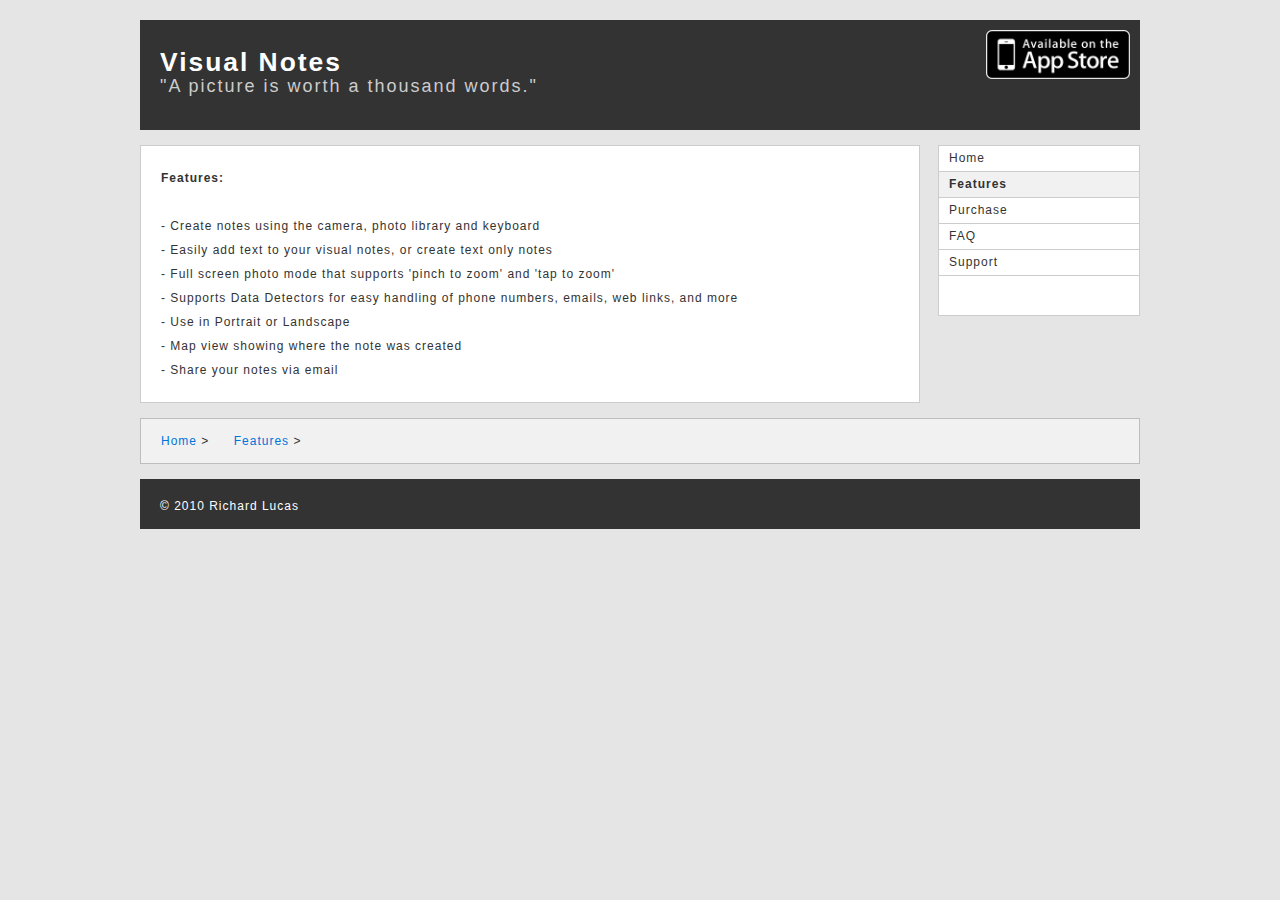
<file: features/features.html>
<!DOCTYPE html PUBLIC "-//W3C//DTD XHTML 1.0 Strict//EN" "http://www.w3.org/TR/xhtml1/DTD/xhtml1-strict.dtd">
<html xmlns="http://www.w3.org/1999/xhtml">
	<head>
		<meta http-equiv="Content-Type" content="text/html; charset=utf-8" />
		<meta name="generator" content="RapidWeaver" />
		
		<title>Visual Notes for iPhone - Features</title>
		<link rel="stylesheet" type="text/css" media="screen" href="../rw_common/themes/sharp/styles.css"  />
		<link rel="stylesheet" type="text/css" media="print" href="../rw_common/themes/sharp/print.css"  />
		<link rel="stylesheet" type="text/css" media="handheld" href="../rw_common/themes/sharp/handheld.css"  />
		<link rel="stylesheet" type="text/css" media="screen" href="../rw_common/themes/sharp/css/width/width_1000.css" />
		<link rel="stylesheet" type="text/css" media="screen" href="../rw_common/themes/sharp/css/sidebar/sidebar_right.css" />
		
		
		
		
		<script type="text/javascript" src="../rw_common/themes/sharp/javascript.js"></script>
		
		
		
	</head>
<body>
<div id="container"><!-- Start container -->
	
	<div id="pageHeader"><!-- Start page header -->
		<img src="../rw_common/images/App_Store_Badge_EN.png" width="144" height="49" alt="Site logo"/>
		<h1>Visual Notes</h1>
		<h2>"A picture is worth a thousand words."</h2>
	</div><!-- End page header -->
	
	<div id="sidebarContainer"><!-- Start Sidebar wrapper -->
		<div id="navcontainer"><!-- Start Navigation -->
			<ul><li><a href="../index.html" rel="self">Home</a></li><li><a href="features.html" rel="self" id="current">Features</a></li><li><a href="http://itunes.apple.com/app/visual-notes/id385038402?mt=8" rel="self">Purchase</a></li><li><a href="../styled/support.html" rel="self">FAQ</a></li><li><a href="../support/support.html" rel="self">Support</a></li></ul>
		</div><!-- End navigation --> 
		<div class="clearer"></div>
		<div id="sidebar"><!-- Start sidebar content -->
			<h1 class="sideHeader"></h1><!-- Sidebar header -->
			 <br /><!-- sidebar content you enter in the page inspector -->
			 <!-- sidebar content such as the blog archive links -->
		</div><!-- End sidebar content -->
	</div><!-- End sidebar wrapper -->
	
	<div id="contentContainer"><!-- Start main content wrapper -->
		<div id="content"><!-- Start content -->
			<strong>Features:</strong><br /><br /><span style="font:12px &#39;Lucida Grande&#39;, LucidaGrande, Verdana, sans-serif; ">- Create notes using the camera, photo library and keyboard <br />- Easily add text to your visual notes, or create text only notes <br />- Full screen photo mode that supports 'pinch to zoom' and 'tap to zoom' <br />- Supports Data Detectors for easy handling of phone numbers, emails, web links, and more<br />- Use in Portrait or Landscape<br />- Map view showing where the note was created <br />- Share your notes via email </span>
			<div class="clearer"></div>
		</div><!-- End content -->
	</div><!-- End main content wrapper -->

	<div id="breadcrumbcontainer"><!-- Start the breadcrumb wrapper -->
		<ul><li><a href="../index.html">Home</a>&nbsp;>&nbsp;</li><li><a href="features.html">Features</a>&nbsp;>&nbsp;</li></ul>
	</div><!-- End breadcrumb -->
	
	<div id="footer"><!-- Start Footer -->
		<p>&copy; 2010 Richard Lucas</p>
	</div><!-- End Footer -->

</div><!-- End container -->
<!-- Start Google Analytics -->
<script type="text/javascript">

  var _gaq = _gaq || [];
  _gaq.push(['_setAccount', 'UA-1021810-6']);
  _gaq.push(['_trackPageview']);

  (function() {
    var ga = document.createElement('script'); ga.type = 'text/javascript'; ga.async = true;
    ga.src = ('https:' == document.location.protocol ? 'https://ssl' : 'http://www') + '.google-analytics.com/ga.js';
    var s = document.getElementsByTagName('script')[0]; s.parentNode.insertBefore(ga, s);
  })();

</script><!-- End Google Analytics -->
</body>
</html>
</file>
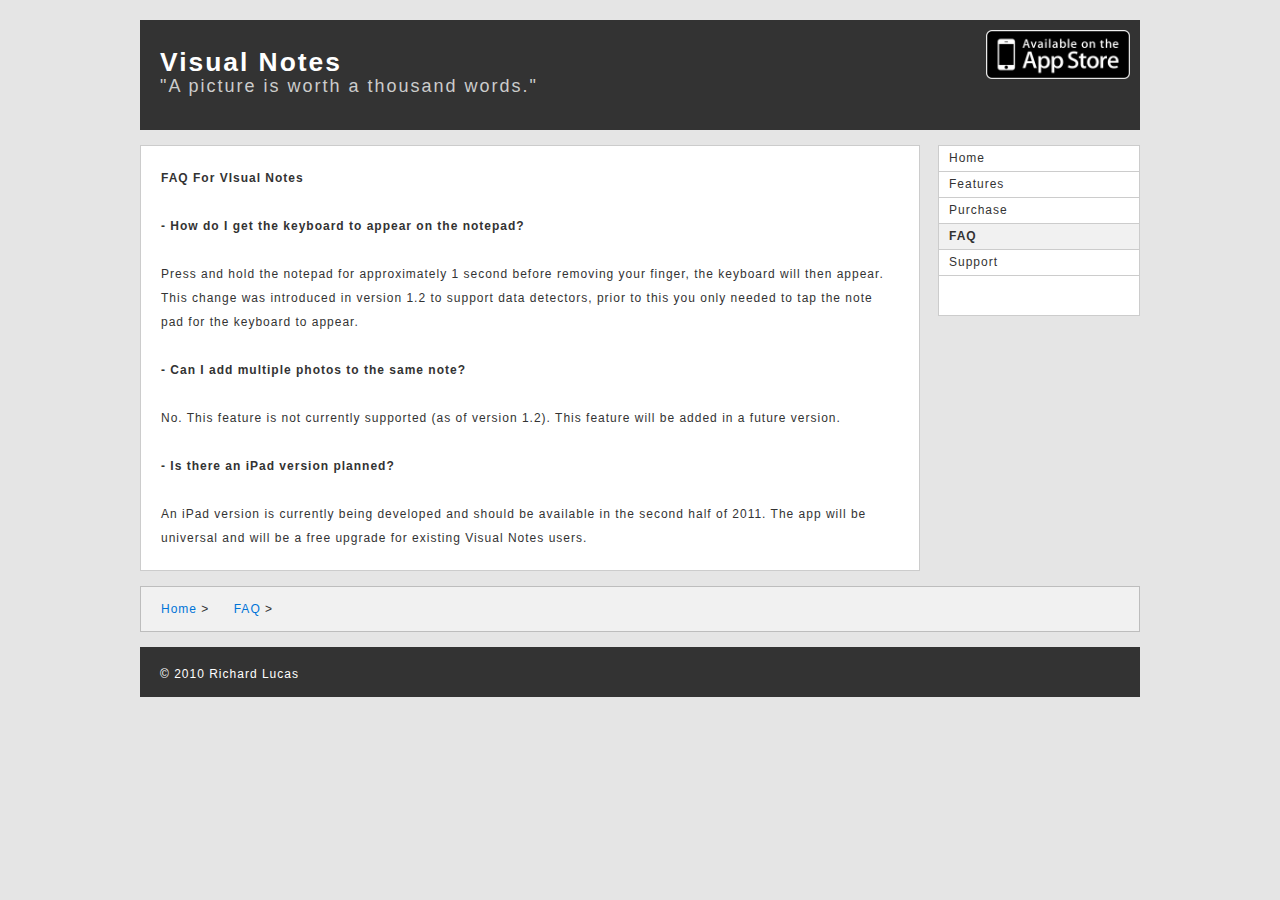
<file: styled/support.html>
<!DOCTYPE html PUBLIC "-//W3C//DTD XHTML 1.0 Strict//EN" "http://www.w3.org/TR/xhtml1/DTD/xhtml1-strict.dtd">
<html xmlns="http://www.w3.org/1999/xhtml">
	<head>
		<meta http-equiv="Content-Type" content="text/html; charset=utf-8" />
		<meta name="generator" content="RapidWeaver" />
		
		<title>Visual Notes for iPhone - Support</title>
		<link rel="stylesheet" type="text/css" media="screen" href="../rw_common/themes/sharp/styles.css"  />
		<link rel="stylesheet" type="text/css" media="print" href="../rw_common/themes/sharp/print.css"  />
		<link rel="stylesheet" type="text/css" media="handheld" href="../rw_common/themes/sharp/handheld.css"  />
		<link rel="stylesheet" type="text/css" media="screen" href="../rw_common/themes/sharp/css/width/width_1000.css" />
		<link rel="stylesheet" type="text/css" media="screen" href="../rw_common/themes/sharp/css/sidebar/sidebar_right.css" />
		
		
		
		
		<script type="text/javascript" src="../rw_common/themes/sharp/javascript.js"></script>
		
		
		
	</head>
<body>
<div id="container"><!-- Start container -->
	
	<div id="pageHeader"><!-- Start page header -->
		<img src="../rw_common/images/App_Store_Badge_EN.png" width="144" height="49" alt="Site logo"/>
		<h1>Visual Notes</h1>
		<h2>"A picture is worth a thousand words."</h2>
	</div><!-- End page header -->
	
	<div id="sidebarContainer"><!-- Start Sidebar wrapper -->
		<div id="navcontainer"><!-- Start Navigation -->
			<ul><li><a href="../index.html" rel="self">Home</a></li><li><a href="../features/features.html" rel="self">Features</a></li><li><a href="http://itunes.apple.com/app/visual-notes/id385038402?mt=8" rel="self">Purchase</a></li><li><a href="support.html" rel="self" id="current">FAQ</a></li><li><a href="../support/support.html" rel="self">Support</a></li></ul>
		</div><!-- End navigation --> 
		<div class="clearer"></div>
		<div id="sidebar"><!-- Start sidebar content -->
			<h1 class="sideHeader"></h1><!-- Sidebar header -->
			 <br /><!-- sidebar content you enter in the page inspector -->
			 <!-- sidebar content such as the blog archive links -->
		</div><!-- End sidebar content -->
	</div><!-- End sidebar wrapper -->
	
	<div id="contentContainer"><!-- Start main content wrapper -->
		<div id="content"><!-- Start content -->
			<strong>FAQ For VIsual Notes<br /><br />- How do I get the keyboard to appear on the notepad?</strong><br /><br />Press and hold the notepad for approximately 1 second before removing your finger, the keyboard will then appear. This change was introduced in version 1.2 to support data detectors, prior to this you only needed to tap the note pad for the keyboard to appear.<br /><br /><strong>- Can I add multiple photos to the same note?</strong><br /><br />No. This feature is not currently supported (as of version 1.2). This feature will be added in a future version.<br /><br /><strong>- Is there an iPad version planned?<br /><br /></strong>An iPad version is currently being developed and should be available in the second half of 2011. The app will be universal and will be a free upgrade for existing Visual Notes users.
			<div class="clearer"></div>
		</div><!-- End content -->
	</div><!-- End main content wrapper -->

	<div id="breadcrumbcontainer"><!-- Start the breadcrumb wrapper -->
		<ul><li><a href="../index.html">Home</a>&nbsp;>&nbsp;</li><li><a href="support.html">FAQ</a>&nbsp;>&nbsp;</li></ul>
	</div><!-- End breadcrumb -->
	
	<div id="footer"><!-- Start Footer -->
		<p>&copy; 2010 Richard Lucas</p>
	</div><!-- End Footer -->

</div><!-- End container -->
<!-- Start Google Analytics -->
<script type="text/javascript">

  var _gaq = _gaq || [];
  _gaq.push(['_setAccount', 'UA-1021810-6']);
  _gaq.push(['_trackPageview']);

  (function() {
    var ga = document.createElement('script'); ga.type = 'text/javascript'; ga.async = true;
    ga.src = ('https:' == document.location.protocol ? 'https://ssl' : 'http://www') + '.google-analytics.com/ga.js';
    var s = document.getElementsByTagName('script')[0]; s.parentNode.insertBefore(ga, s);
  })();

</script><!-- End Google Analytics -->
</body>
</html>
</file>
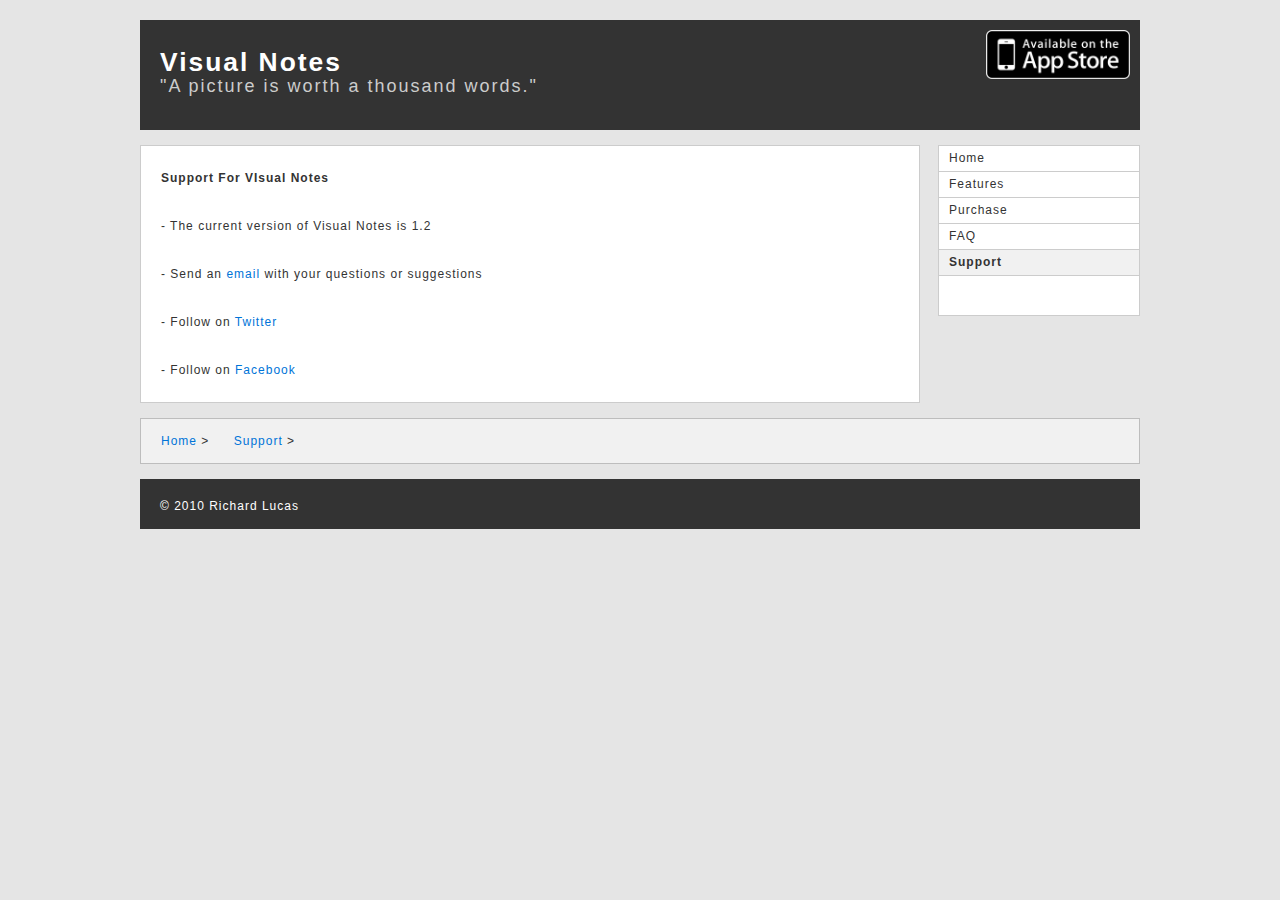
<file: support/support.html>
<!DOCTYPE html PUBLIC "-//W3C//DTD XHTML 1.0 Strict//EN" "http://www.w3.org/TR/xhtml1/DTD/xhtml1-strict.dtd">
<html xmlns="http://www.w3.org/1999/xhtml">
	<head>
		<meta http-equiv="Content-Type" content="text/html; charset=utf-8" />
		<meta name="generator" content="RapidWeaver" />
		
		<title>Visual Notes for iPhone - Support</title>
		<link rel="stylesheet" type="text/css" media="screen" href="../rw_common/themes/sharp/styles.css"  />
		<link rel="stylesheet" type="text/css" media="print" href="../rw_common/themes/sharp/print.css"  />
		<link rel="stylesheet" type="text/css" media="handheld" href="../rw_common/themes/sharp/handheld.css"  />
		<link rel="stylesheet" type="text/css" media="screen" href="../rw_common/themes/sharp/css/width/width_1000.css" />
		<link rel="stylesheet" type="text/css" media="screen" href="../rw_common/themes/sharp/css/sidebar/sidebar_right.css" />
		
		
		
		
		<script type="text/javascript" src="../rw_common/themes/sharp/javascript.js"></script>
		
		
		
	</head>
<body>
<div id="container"><!-- Start container -->
	
	<div id="pageHeader"><!-- Start page header -->
		<img src="../rw_common/images/App_Store_Badge_EN.png" width="144" height="49" alt="Site logo"/>
		<h1>Visual Notes</h1>
		<h2>"A picture is worth a thousand words."</h2>
	</div><!-- End page header -->
	
	<div id="sidebarContainer"><!-- Start Sidebar wrapper -->
		<div id="navcontainer"><!-- Start Navigation -->
			<ul><li><a href="../index.html" rel="self">Home</a></li><li><a href="../features/features.html" rel="self">Features</a></li><li><a href="http://itunes.apple.com/app/visual-notes/id385038402?mt=8" rel="self">Purchase</a></li><li><a href="../styled/support.html" rel="self">FAQ</a></li><li><a href="support.html" rel="self" id="current">Support</a></li></ul>
		</div><!-- End navigation --> 
		<div class="clearer"></div>
		<div id="sidebar"><!-- Start sidebar content -->
			<h1 class="sideHeader"></h1><!-- Sidebar header -->
			 <br /><!-- sidebar content you enter in the page inspector -->
			 <!-- sidebar content such as the blog archive links -->
		</div><!-- End sidebar content -->
	</div><!-- End sidebar wrapper -->
	
	<div id="contentContainer"><!-- Start main content wrapper -->
		<div id="content"><!-- Start content -->
			<strong>Support For VIsual Notes<br /><br /></strong>- The current version of Visual Notes is 1.2<br /><br />- Send an <a href="mailto:visualnotes@me.com">email</a> with your questions or suggestions<br /><br />- Follow on <a href="http://twitter.com/vn_iphone">Twitter</a><br /><br />- Follow on <a href="http://www.facebook.com/pages/Visual-Notes-for-iPhone/144495115577899">Facebook</a>
			<div class="clearer"></div>
		</div><!-- End content -->
	</div><!-- End main content wrapper -->

	<div id="breadcrumbcontainer"><!-- Start the breadcrumb wrapper -->
		<ul><li><a href="../index.html">Home</a>&nbsp;>&nbsp;</li><li><a href="support.html">Support</a>&nbsp;>&nbsp;</li></ul>
	</div><!-- End breadcrumb -->
	
	<div id="footer"><!-- Start Footer -->
		<p>&copy; 2010 Richard Lucas</p>
	</div><!-- End Footer -->

</div><!-- End container -->
<!-- Start Google Analytics -->
<script type="text/javascript">

  var _gaq = _gaq || [];
  _gaq.push(['_setAccount', 'UA-1021810-6']);
  _gaq.push(['_trackPageview']);

  (function() {
    var ga = document.createElement('script'); ga.type = 'text/javascript'; ga.async = true;
    ga.src = ('https:' == document.location.protocol ? 'https://ssl' : 'http://www') + '.google-analytics.com/ga.js';
    var s = document.getElementsByTagName('script')[0]; s.parentNode.insertBefore(ga, s);
  })();

</script><!-- End Google Analytics -->
</body>
</html>
</file>
<file: rw_common/themes/sharp/styles.css>
/* @group General Styles */

body {
	background: #e5e5e5;
	margin: 20px;
	text-align: center;
	color: #373737;
	padding: 0px;
	font: 0.75em helvetica, arial, sans-serif;
	letter-spacing: 1px;
	line-height: 2.0em;
	padding: 0;
}

p {
}

b, strong {

}

a:link, a:visited {
	color: #0074d8;
	text-decoration: none;
}

a:hover, a:active {
	color: #373737;
}

img {
	border-style: none;
}

.image-left {
	float: left;
	margin: 3px 3px 3px 0;
	padding: 3px 3px 3px 0;
	position: relative;
	z-index: 5;
}

.image-right {
	float: right;
	margin: 3px 0 3px 3px;
	padding: 3px 0 3px 3px;
	position: relative;
	z-index: 5;
}
	
/* @end */

/* @group Layout */

#container {
	margin: 0px auto; /* Right And Left Margin Widths To Auto */
	text-align: left; /* Hack To Keep IE5 Windows Happy */
	color: #333333;
}

.clearer {
	clear: both;
}

#pageHeader {
	background: #333333;
	height: 110px;
	margin-bottom: 15px;
	position: relative;
}

#pageHeader img {
	position: absolute;
	top: 10px;
	right: 10px;
}

#pageHeader h1 {
	color: #ffffff;
	margin: 0px;
	padding: 30px 20px 0px 20px;
	letter-spacing: 2px;
	font-size: 2.2em;
}

#pageHeader h2 {
	color: #cccccc;
	font-weight: normal;
	letter-spacing: 2px;
	margin: 0px;
	padding-left: 20px;
	font-size: 1.5em;
}

#contentContainer {
	padding: 0px;
	margin: 0px 220px 15px 0px;
	position: relative;
	z-index: 10;
}

#contentContainer #content {
	padding: 20px;
	background: #ffffff;
	border: 1px solid #ccc;
}

#sidebarContainer {
	float: right;
	width: 200px;	
	border: 1px solid #cccccc;
	background: #ffffff;
	margin: 0 0 15px;
	padding: 0;
	position: relative;
}

#sidebarContainer #sidebar {
	padding: 0px 10px 10px;
	line-height: 1.6em;
}

#sidebarContainer .sideHeader {
	padding: 10px 10px 0;
	margin: 0 -10px;
	font-weight: bold;
	font-size: 1.2em;
	color: #0074d8;
}

#footer {
	text-align: left;
	height: 50px;
	background: #333333;
}

#footer p {
	color: #ffffff;
	padding-top: 15px;
	padding-left: 20px;
}

#footer a:link, #footer a:visited {
}

#footer a:hover, #footer a:active {
	color: #ffffff;
	text-decoration: none;
}
	
/* @end */

/* @group Bread-crumb */

#breadcrumbcontainer {
	text-align: left;
	border: 1px solid #bdbdbd;
	margin-bottom: 15px;
	padding: 10px 0px 10px 0px;
	background: #f1f1f1;
}

#breadcrumbcontainer ul {
	list-style: none;
	padding: 0px;
	margin: 0px 0px 0px 0px;
}

#breadcrumbcontainer li {
	display: inline;
}

#breadcrumbcontainer a {
	padding: 0px 0px 0px 20px;
}

#breadcrumbcontainer a:hover {

}
	
/* @end */

/* @group Toolbar */

/* Toolbar Styles */

#navcontainer {
	background: #ffffff;
	line-height: 2.0em;
	position: relative;
	top: 0;
	width: 100%;
	display: block;
}

#navcontainer #current {
	color: #333333;
	font-weight: bold;
	background: #f1f1f1;
}

#navcontainer #current:hover {
}

#navcontainer .currentAncestor {
	color: #333333;
	font-weight: bold;
	background: #f1f1f1;
}

/* Parent - Level 0 */

#navcontainer ul{
	list-style: none;
	margin: 0;
	padding: 0;
}

#navcontainer li {
}

#navcontainer a {
	display: block;
	color: #333333;
	text-decoration: none;
	padding-left: 10px;
	border-bottom: 1px solid #cccccc;
	height: 25px;
}

#navcontainer a:hover {
	background: #f1f1f1;
}

#navcontainer a:active {
}

/* Child - Level 1 */

#navcontainer ul ul {
}

#navcontainer ul ul li {
	background: #ffffff;
}

#navcontainer ul ul a {
	color: #c3c3c3;
	padding: 0px 0px 0px 30px;
}

#navcontainer ul ul a:hover{
}

#navcontainer ul ul #current{
	font-weight: bold;
	background: #f9f9f9;
}

#navcontainer ul ul .currentAncestor {
	font-weight: bold;
	background: #f9f9f9;
}
/* Child - Level 2 */

#navcontainer ul ul ul {
}

#navcontainer ul ul ul li { 
}

#navcontainer ul ul ul a{
	padding: 0px 0px 0px 50px;
	color: #808080;
}

#navcontainer ul ul ul a:hover{

}

#navcontainer ul ul ul #current{
	font-weight: bold;
	background: #fdfdfd;
}

#navcontainer ul ul ul .currentAncestor {
	font-weight: bold;
}


/* Child Level 3 */

#navcontainer ul ul ul ul {
}

#navcontainer ul ul ul ul li { 
}

#navcontainer ul ul ul ul a{
	color: #999999;
	padding: 0px 0px 0px 70px;
}

#navcontainer ul ul ul ul a:hover{

}

/* Child Level 4 */

#navcontainer ul ul ul ul ul {
}

#navcontainer ul ul ul ul ul li { 
}

#navcontainer ul ul ul ul ul a{
	color: #b3b3b3;
	padding: 0px 0px 0px 90px;
}

#navcontainer ul ul ul ul ul a:hover{

}

/* Child Level 5 */

#navcontainer ul ul ul ul ul ul {
}

#navcontainer ul ul ul ul ul ul li { 
}

#navcontainer ul ul ul ul ul ul a{
	color: #cccccc;
	padding: 0px 0px 0px 110px;
}

#navcontainer ul ul ul ul ul ul a:hover{

}

/* @end */

/* @group Global Classes */

blockquote, .standout {
	font-style: italic;
	color: #666666;
}

h1 {
}

h2 {
}

h3 {
}

h4 {
}

.imageStyle {
}
	
/* Main content area unordered list styles */
#contentContainer #content ul {
}

#contentContainer #content li {
}

ul.disc {
	list-style-type: disc;
}

ul.circle {
	list-style-type: circle;
}

ul.square {
	list-style-type: square;
}

ol.arabic-numbers {
	list-style-type: decimal;
}

ol.upper-alpha {
	list-style-type: upper-alpha;
}

ol.lower-alpha {
	list-style-type: lower-alpha;
}

ol.upper-roman {
	list-style-type: upper-roman;
}

ol.lower-roman {
	list-style-type: lower-roman;
}

/* Sidebar area unordered list styles */
#sidebarContainer #sidebar ul {
	margin: 10px 0;
	padding: 0;
}

#sidebarContainer #sidebar li {
}

/* Table Styles */
table {
	font-size: 1em;
}
/* @end */

/* @group Blog */

/* @group Tag Cloud */
ul.blog-tag-cloud {
	margin: 0 0 10px;
	padding: 0;
	text-align: justify;
}

ul.blog-tag-cloud li {
	display: inline;
	padding-right: 5px;
}

.blog-tag-size-1 {	
	font-size: 0.8em;
}

.blog-tag-size-2 {	
	font-size: 0.85em;
}

.blog-tag-size-3 {	
	font-size: 0.9em;
}

.blog-tag-size-4 {	
	font-size: 0.95em;
}

.blog-tag-size-5 {	
	font-size: 1em;
}

.blog-tag-size-6 {	
	font-size: 1.05em;
}

.blog-tag-size-7 {	
	font-size: 1.1em;
}

.blog-tag-size-8 {	
	font-size: 1.15em;
}

.blog-tag-size-9 {	
	font-size: 1.2em;
}

.blog-tag-size-10 {	
	font-size: 1.25em;
}

.blog-tag-size-11 {	
	font-size: 1.3em;
}

.blog-tag-size-12 {	
	font-size: 1.35em;
}

.blog-tag-size-13 {
	font-size: 1.4em;
}

.blog-tag-size-14 {	
	font-size: 1.45em;
}

.blog-tag-size-15 {
	font-size: 1.5em;
}

.blog-tag-size-16 {	
	font-size: 1.55em;
}

.blog-tag-size-17 {	
	font-size: 1.6em;
}

.blog-tag-size-18 {	
	font-size: 1.65em;
}

.blog-tag-size-19 {
	font-size: 1.7em;
}

.blog-tag-size-20 {	
	font-size: 1.75em;
}

/* @end */

/* @group Archive Page */

.blog-archive-background {
}

.blog-entry-summary {
	margin-bottom: 10px;
}

.blog-archive-headings-wrapper {
	margin-bottom: 40px;
}

.blog-archive-entries-wrapper {
}

.blog-archive-entries-wrapper .blog-entry {
}

.blog-archive-month {
	color: #333333;
	font-size: 1.7em;
	font-weight: normal;
	letter-spacing: 2px;
}

.blog-archive-link {
}

.blog-archive-link a:link, .blog-archive-link a:visited {
	color: #cccccc;
	letter-spacing: 2px
}
	
/* @end */

.blog-entry {
	margin-bottom: 40px;
}

.blog-entry-title {
	color: #333333;
	font-size: 1.7em;
	font-weight: normal;
	letter-spacing: 2px;
	margin: 0;
}

.blog-entry-title a {
	color: #333333;
}

.blog-entry-title a:hover {
	color: #0074d8;
}

.blog-entry-date {
	color: #cccccc;
	letter-spacing: 2px;
}

.blog-read-more {
	display: block;
	padding-top: 10px;
	font-style: italic;
}

.blog-entry-body {
}

.blog-entry-comments {
}

/*styles the category link in the main entry */
.blog-entry-category {
	color: #333333;
	font-weight: bold;
	margin-bottom: 5px;
}

.blog-entry-category a:link, .blog-entry-category a:visited {
}

/* styles the archives in the blog sidebar */
#blog-archives {
	margin-bottom: 10px;
}

.blog-archive-link-enabled {
}

.blog-archive-link-disabled {
}

/* Styles the blog categories in the blog sidebar */
#blog-categories {
	margin-bottom: 10px;
}

.blog-category-link-enabled {
}

.blog-category-link-disabled {
}

/* Styles the blog RSS feeds in the blog sidebar */
#blog-rss-feeds {
	margin-bottom: 10px;
}

.blog-rss-link {
}

.blog-comments-rss-link {
}
/* @end */

/* @group File Sharing */

.filesharing-description {
	padding-bottom: 5px;
	margin-bottom: 5px;
	border-bottom: 1px solid #cccccc;
}

.filesharing-item {
	padding: 5px;
	margin-bottom: 5px;
	border-bottom: 1px solid #cccccc;
}

.filesharing-item-title a:link {
}

.filesharing-item-title a:hover {
}

.filesharing-item-title a:visited {

}

.filesharing-item-description {
}

/* @end */

/* @group Photo Album */

/* @group Index Page (Thumbnail view) */

.album-title {
	color: #333333;
	font-size: 1.7em;
	font-weight: normal;
	letter-spacing: 2px;
}

.album-description {
	color: #cccccc;
	letter-spacing: 2px;
	margin-bottom: 70px;
}

.album-wrapper {
	display: block;
	width: 99%;
	position: relative;
}

.thumbnail-wrap {
	text-align: center;
	position: relative;
	float: left;
	margin-bottom: 60px;
	margin-right: 12px;
}

.thumbnail-frame {
	position: absolute;
    bottom: 0;
    left: 0;
}

.thumbnail-frame:hover {
}

.thumbnail-frame a {
}

.thumbnail-frame a:hover {
}

.thumbnail-frame img {
	border: 1px solid #cccccc;
	padding: 1px;
	margin: auto;
}

.thumbnail-caption {
	margin: 0;
	padding: 0;
	line-height: normal;
	width: 100%;
	height: 38px;
	display: block;
}
	
/* @end */

/* @group Single Page (Photo view) */

.photo-background {
	margin: 10px;
}

.photo-navigation {
	background: #333333;
	margin-bottom: 10px;
	padding: 5px;

}

.photo-links {
	margin: 0;
	padding: 0;
}

.photo-navigation a:link, .photo-navigation a:visited {

}

.photo-navigation a:hover {
	color: #ffffff;
}

.photo-frame{
	background: #333333;
	padding: 5px;
}

.photo-title {
	font-size: 1.7em;
	font-weight: normal;
	letter-spacing: 2px;
	color: #ffffff;
	margin: 0;
	padding: 0;
}

.photo-caption {
	color: #cccccc;
	letter-spacing: 2px;
	margin: 0;
	padding: 0;
}

/* @group EXIF data */
/* Data wrapper */
.exif-data {
}

/* p tag classes for all exif data */
p.exif-version {
}

p.exif-colour-space {
}

p.exif-focal-length {
}

p.exif-dimensions {
}

p.exif-pixel-y-dimension {
}

p.exif-pixel-x-dimension {
}

p.exif-oecf-value {
}

p.exif-subsec-time-original {
}

p.exif-exposure-mode {
}

p.exif-spatial-frequency-response {
}

p.exif-scene-capture-type {
}

p.exif-subject-location {
}

p.exif-shutter-speed {
}

p.exif-datetime-original {
}

p.exif-subsec-time {
}

p.exif-compressed-bits-per-pixel {
}

p.exif-flash-energy {
}

p.exif-saturation {
}

p.exif-brightness {
}

p.exif-exposure-time {
}

p.exif-f-number {
}

p.exif-file-source {
}

p.exif-gain-control {
}

p.exif-subject-area {
}

p.exif-cfa-pattern {
}

p.exif-scene-type {
}

p.exif-white-balance {
}

p.exif-flash {
}

p.exif-exposure-index {
}

p.exif-flashpix-version {
}

p.exif-device-setting-description {
}

p.exif-focalplane-x-resolution {
}

p.exif-image-uniqueid {
}

p.exif-components-configuration {
}

p.exif-light-source {
}

p.exif-sensing-method {
}

p.exif-aperture {
}

p.exif-sharpness {
}

p.exif-exposure-program {
}

p.exif-subject-distance {
}

p.exif-subsec-time-digitized {
}

p.exif-contrast {
}

p.exif-focalplane-resolution-unit {
}

p.exif-gamma {
}

p.exif-35mm-focal-length {
}

p.exif-datetime-digitized {
}

p.exif-subject-distance-range {
}

p.exif-custom-rendered {
}

p.exif-max-aperture {
}

p.exif-sound-file {
}

p.exif-metering-mode {
}

p.exif-spectral-sensitivity {
}

p.exif-exposure-bias {
}

p.exif-focalplane-y-resolution {
}

p.exif-iso-rating {
}

p.exif-maker-note {
}

p.exif-digital-zoom-ratio {
}

p.exif-user-comment {
}
/* @end */

/* @end */
	
/* @end */

/* @group Quicktime Page */

.movie-description {

}
	
/* @end */

/* @group Quicktime Album */

/* @group Index Page (Movie Thumbnail view) */

.movie-page-title {
	color: #333333;
	font-size: 1.7em;
	font-weight: normal;
	letter-spacing: 2px;
}

.movie-page-description {
	color: #cccccc;
	letter-spacing: 2px;
	margin-bottom: 10px;
}

.movie-thumbnail-frame {
	width: 132px;
	height: 132px;
	float: left;
	text-align: center;
	margin-right: 10px;
	margin-bottom: 10px;
	padding: 1px;
	border: Solid 1px #cccccc;
	font-size: 0.9em;
	position: relative;
	z-index: 10;
}

.movie-thumbnail-frame:hover {
}

.movie-thumbnail-caption {
}
	
/* @end */

/* @group Single Page (Movie View) */

.movie-background {
}

.movie-title {
	color: #333333;
	font-size: 1.3em;
	font-weight: normal;
	letter-spacing: 2px;
}

.movie-frame {

}
	
/* @end */


/* @end */

/* @group Contact Form */
.message-text { 
} 

.required-text {
} 

.form-input-field {
} 

.form-input-button { 
} 
/* @end */


/* @group JS-Kit Override */

.js-singleCommentBodyT {
	display: block;
	padding-top: 17px !important;

}

.js-singleCommentHeader {
	padding: 0 8px !important;
}

.js-OldComments,
.js-commentFieldLabel,
.js-pmFieldLabel,
.js-singleCommentBody,
.js-singleCommentKarmaComMod,
.js-commentBodyLabel,
.js-commentCmtTextarea,
.js-commentAvatarArea,
.js-OldCommentsWrap,
.js-OldComments,
.js-CreateCommentFieldsWrap,
.js-CreateCommentFields,
.js-commentCmtTextarea,
.js-kit-comments div {
	clear: none !important;
}

.js-singleCommentText {
	display: block !important;
	clear: both !important;
}

.js-kit-comments br {
	display: none !important;
}

.js-singleCommentBody br {
	display: block !important;
}

/* @end */

/* @group Disqus */
#dsq-comments-title {
    clear:none !important;
} 

#dsq-content .dsq-options {
    clear:none !important;
}

#dsq-thread-settings  {
    clear:none !important;
}

#dsq-content div {
    clear:none !important;
}

.dsq-button{
    float:none ! important;
}

/* @end */

/* @group Sitemap */

.rw-sitemap ul {
    margin: 0;
    padding: 0;
    list-style-type: disc;
    list-style-position: inside;
}

.rw-sitemap ul li {
    margin: 0 0 10px 0;
}

.rw-sitemap ul li:last-child {
    margin: 0;
}

.rw-sitemap ul li li {
    margin: 0 0 5px 0;
}

.rw-sitemap ul li li:last-child {
    margin: 0;
}

.rw-sitemap ul ul {
    padding: 0 0 0 20px;
    list-style-type: square;
}

.rw-sitemap ul ul ul {
    list-style-type: circle;
}

/* @end */
</file>
<file: rw_common/themes/sharp/print.css>
/*<group=General Styles>*/

body {
	background: transparent none;
	margin: 0px 5% 0px 5%;
	text-align: left;
	color: #000000;
	letter-spacing: 0.5px;
	word-spacing: 1px;
	padding: 0px;
	font: 10pt Georgia, Times New Roman, Times, serif;
}

p { 
}

b, strong {
	font-weight: bold;
}

a:link, a:visited {
}

a:hover, a:active {
}
	
/*</group>*/

/*<group=Layout>*/

#container {	text-align: left;
	width: 100%;
	padding: 0px;
	margin: 0px;
}

#pageHeader {
	text-align: left;
	background: none;
	border-bottom: 1px solid #cccccc;
	padding-bottom: 10px;
	margin-bottom: 10px;
}

#pageHeader img {
	float: right;
}

#pageHeader h1 {
	color: #000000;
	margin: 0px;
	font-weight: bold;
	font-size: 16pt;
	padding: 0px;
}

#pageHeader h2 {
	color: #333333;
	margin: 0px;
	font-size: 13pt;
	font-weight: normal;
	padding: 0px;
}

#contentContainer {
	float: none !important;
	padding: 0px;
	margin-bottom: 10px;
}

#contentContainer #content {
	padding: 0px;
}

#contentContainer #content img {
}

#sidebarContainer {
	float: none;
	width: auto;
	border-bottom: 1px solid #cccccc;
	margin-bottom: 10px;
	padding-bottom: 10px;
}

#sidebarContainer .sidebar {
}

#footer {
	text-align: center; 
	background: none;
	color: #000000;
	font-size: 10pt;
	border-top: 1px solid #cccccc;
	margin-top: 10px;
	padding-top: 10px;
}

#footer a {
}

#footer a:hover {
}
	
/*</group>*/

/*<group=toolbar>*/

#navcontainer {
	display: none;
}
	
/*</group>*/

/*<group=Bread-crumb>*/

#breadcrumbcontainer {
	display: none;
}
	
/*</group>*/

/*<group=Global Classes>*/

.standout {
	color: #474747;
	font-size: 11pt;
	font-weight: bold;
	letter-spacing: 1px;
	word-spacing: 2px;
	padding: 40px;
	background-color: #f5f5f5;
	font-style: italic;
}

h1 {
	font-size: 20pt;
	font-weight: bold;
	margin-bottom: 3px;
}

h2 {
	font-size: 18pt;
	font-weight: bold;
	margin-bottom: 3px;
}

h3 {
	font-size: 16pt;
	font-weight: bold;
	margin-bottom: 3px;
}

h4 {
	font-size: 14pt;
	font-weight: bold;
	margin-bottom: 3px;
}

h5 {
	font-size: 12px;
	font-weight: bold;
	margin-bottom: 3px;
}

.imageStyle {
}
	
/*</group>*/

/*<group=Blog>*/

.blog-entry {
	border-style: none;
}

.blog-entry-title {
	font-size: 16pt;
	font-weight: bold;
	margin-bottom: 3px;
	border-style: none;
}

.blog-entry-date {
	margin-bottom: 10px;
	margin-top: 5px;
	border-style: none;
	font-size: 10pt;
	color: #333333;
}

.blog-entry-body {
	margin-bottom: 45px;
	border-style: none;
}
	
/*</group>*/

/*<group=File Sharing>*/

.filesharing-description {
	margin-bottom: 20px;
	border-bottom: 1px solid #d9d9d9;
}

.filesharing-item {
	
}

.filesharing-item-title {
	font-size: 16pt;
	font-weight: bold;
}

.filesharing-item-description {
	margin-bottom: 10px;
}

/*</group>*/

/*<group=Photo Album>*/

/*<group=Index Page (Thumbnail view)>*/

.album-title {
	font-size: 16pt;
	font-weight: bold;
	margin-bottom: 3px;
}

.album-description {
}

.thumbnail-frame {
	margin: 0px;
	padding: 0px;
}

.thumbnail-frame a {
}

.thumbnail-frame a:hover {
	height: 30px;
}

.thumbnail-frame img {
	background: repeat url(images/sidebar_bg.png);
}

.thumbnail-caption {
	color: #4c4c4c;
	margin-top: -2px;
	font-size: 10pt;
}
	
/*</group>*/

/*<group=Single Page (Photo view)>*/

.photo-background {
	text-align: center;
}

.photo-navigation {
	background: none;
	display: none;
}

.photo-navigation a {
	display: none;
}

.photo-navigation a:hover {
	display: none;
}

.photo-frame{

}

.photo-links {
	display: none;
}

.photo-title {
	display: none;
}

.photo-caption {
	font-size: 11pt;
	margin: 0px;
	text-align: center;
}

/*</group>*/
	
/*</group>*/

/*<group=Quicktime Page>*/

.movie-title {
	font-size: 16pt;
	font-weight: bold;
	text-align: left;
}

.movie-description {
	text-align: center;
}

.movie-frame {
	text-align: center;
	margin-bottom: 10px;
}
	
/*</group>*/
</file>
<file: rw_common/themes/sharp/handheld.css>
/*<group=General Styles>*/

body {
	text-align: left;
	font-family: Verdana, Arial, Helvetica, sans-serif;
	font-size: 0.9em;
	margin: 0px;
	padding: 0;
	white-space: pre;
}

p {
}

b, strong {

}

a:link {
	color: #0000ff;
	text-decoration: underline;
}

a:visited {
	color: #681796;
}

a:hover, a:active {
	text-decoration: none;
	background: #0000ff;
	color: #ffffff;
}

img {
	max-width: 99%;
}

.image-left {

}

.image-right {

}
	
/*</group>*/

/*<group=Layout>*/

#container { 
	background: #ffffff;
	background-image: none;
	width: 100%;
}

#pageHeader {
	height: auto;
	text-align: left;
	margin-bottom: 8px;
	background: #000000;
	padding: 3px;
	border-bottom: solid #191919 2px;
}

#pageHeader img {
	position: relative;
	top: auto;
	right: auto;
}

#pageHeader h1 {
	color: #ffffff;
	font-size: 1.3em;
	margin: 0 0 5px;
	padding-top: 0px;
	font-weight: bold;
}

#pageHeader h2 {
	font-size: 1.1em;
	margin: 0;
	color: #ffffff;
	font-weight: normal;
}

#contentContainer {
	margin: 0px;
	display: block;
	width: auto;
}

#contentContainer #content {
	margin: 0;
	padding: 0;
}

#sidebarContainer {
	float: none;
	width: auto;
	display: block;
	margin-bottom: 10px;
	padding-bottom: 10px;
	border-bottom: 1px solid #808080;
}

#sidebarContainer #sidebar {
	margin: 0;
	padding: 0px;
}

#sidebarContainer .sideHeader {
	color: #000000;
	font-weight: bold;
	margin-bottom: 5px;
}

#footer { 
	width: auto;
	text-align: left;
	padding: 0px;
	margin: 0;
}

#footer p {
}

#footer a:link, #footer a:visited {

}

#footer a:hover, #footer a:active {
}
	
/*</group>*/

/*<group=Bread-crumb>*/

#breadcrumbcontainer {
	margin-bottom: 5px;
}

#breadcrumbcontainer ul {
	list-style: none;
	margin: 0;
	padding: 0;
}

#breadcrumbcontainer li {
	display: inline;
	padding: 0;
	margin: 0;
}

#breadcrumbcontainer a {
	padding: 0;
}

#breadcrumbcontainer a:hover {

}
	
/*</group>*/

/*<group=Toolbar>*/

/* Toolbar Styles */

#navcontainer {
	color: #000000;
	margin: 0 0 10px 0;
	padding: 0;
}

#navcontainer #current {

}

#navcontainer #current:hover {
}

#navcontainer .currentAncestor {

}

/* Parent - Level 0 */

#navcontainer ul{
	margin: 0;
	padding: 0;
	list-style-type: none;
}

#navcontainer li {
	margin: 0;
	padding: 0;
}

#navcontainer a {
	padding: 0;
}

#navcontainer a:hover {
}

#navcontainer a:active {
}

/* Child - Level 1 */

#navcontainer ul ul {
	list-style-type: none;
	margin-left: 2px;
	padding: 0;
	color: black;
}

#navcontainer ul ul li {
	padding-left: 5px;
}

#navcontainer ul ul a {
	padding: 0;
}

#navcontainer ul ul a:hover{
}

#navcontainer ul ul #current{
}

/* Child - Level 2 */

#navcontainer ul ul ul {

}

#navcontainer ul ul ul li {
	padding-left: 10px;
}

#navcontainer ul ul ul a{
}

#navcontainer ul ul ul a:hover{

}

/* Child Level 3 */

#navcontainer ul ul ul {

}

#navcontainer ul ul ul ul li {
	padding-left: 15px;
}

#navcontainer ul ul ul ul a{
}

#navcontainer ul ul ul ul a:hover{

}

/* Child Level 4 */

#navcontainer ul ul ul ul {

}

#navcontainer ul ul ul ul ul li {
	padding-left: 20px;
}

#navcontainer ul ul ul ul ul a{
}

#navcontainer ul ul ul ul ul a:hover{

}

/* Child Level 5 */

#navcontainer ul ul ul ul ul {

}

#navcontainer ul ul ul ul ul ul li { 
}

#navcontainer ul ul ul ul ul ul a{
}

#navcontainer ul ul ul ul ul ul a:hover{

}

/*</group>*/

/*<group=Global Classes>*/

blockquote, .standout {
	margin: 0;
	padding: 5px;
	font-weight: bold;
}

h1 {
}

h2 {
}

h3 {
}

h4 {
}

.imageStyle {

}
	
/*</group>*/

/*<group=Blog>*/

/*<group=Archive Page>*/

.blog-archive-background {
}.blog-archive-headings-wrapper {
}

.blog-archive-entries-wrapper {
}

.blog-archive-entries-wrapper .blog-entry {
}.blog-archive-month {
}

.blog-archive-link {
}.blog-archive-link a:link, .blog-archive-link a:visited {
}
	
/*</group>*/

.blog-entry {
}

.blog-entry-title {
	font-weight: bold;
	margin-bottom: 3px;
}

.blog-entry-date {
	margin-bottom: 8px;
	font-size: 0.9em;
	color: #808080;
}

.blog-entry-body {
	margin-bottom: 5px;
	padding-bottom: 5px;
	border-bottom: 1px solid #cccccc;
}

.blog-entry-comments {
	display: none;
}

.blog-entry-category {
}

.blog-category-link-enabled {
}

.blog-category-link-disabled {
}

/*</group>*/

/*<group=File Sharing>*/

.filesharing-description {
}

.filesharing-item {
	margin-bottom: 5px;
	padding-bottom: 5px;
	border-bottom: 1px solid #cccccc;
}

.filesharing-item-title a:link {
}

.filesharing-item-title a:hover {
}

.filesharing-item-title a:visited {

}

.filesharing-item-description {
}

/*</group>*/

/*<group=Photo Album>*/

/*<group=Index Page (Thumbnail view)>*/

.album-title {
	font-weight: bold;
	margin-bottom: 3px;
}

.album-description {
	margin-bottom: 8px;
	font-size: 0.9em;
	color: #808080;
}

table.thumbnail-table {
	width: 99%;
}

table.thumbnail-table, table.thumbnail-table tr, table.thumbnail-table td {
	display: block;
}

.thumbnail-frame {
}

.thumbnail-frame:hover {
}

.thumbnail-frame a {
}

.thumbnail-frame a:hover {
}

.thumbnail-frame img {
}

.thumbnail-caption {
}
	
/*</group>*/

/*<group=Single Page (Photo view)>*/

.photo-background {
}

.photo-navigation {
}

.photo-links {
}

.photo-navigation a:link, .photo-navigation a:visited {

}

.photo-navigation a:hover {

}

.photo-frame{
}

.photo-title {
}

.photo-caption {
}

/*</group>*/
	
/*</group>*/

/*<group=Quicktime Page>*/

.movie-description {

}
	
/*</group>*/

/*<group=Quicktime Album>*/

/*<group=Index Page (Movie Thumbnail view)>*/

.movie-page-title {
	font-weight: bold;
	margin-bottom: 3px;
}.movie-page-description {
	margin-bottom: 8px;
	font-size: 0.9em;
	color: #808080;
}.movie-thumbnail-frame {
}

.movie-thumbnail-frame:hover {
}

.movie-thumbnail-caption {
}
	
/*</group>*/

/*<group=Single Page (Movie View)>*/

.movie-background {
}

.movie-title {
}

.movie-frame {

}
	
/*</group>*/


/*</group>*/

/*<group=Contact Form>*/
.message-text { 
} 

.required-text {
} 

.form-input-field {
	max-width: 100%;
} 

.form-input-button { 
} 
/*</group>*/
</file>
<file: rw_common/themes/sharp/css/width/width_1000.css>
#container {
	width: 1000px;
}
</file>
<file: rw_common/themes/sharp/css/sidebar/sidebar_right.css>
#sidebarContainer {
	float: right;
}
</file>
